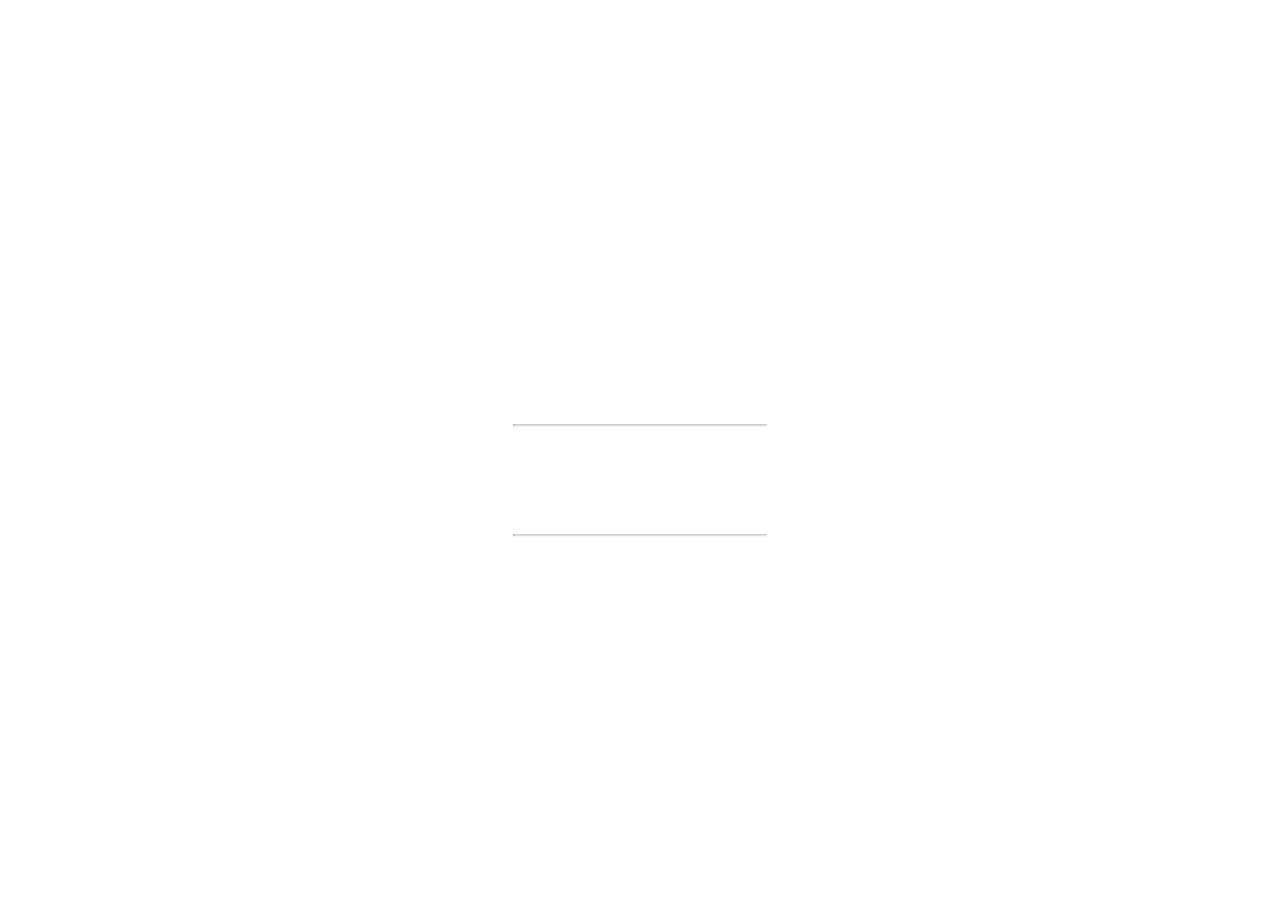
<file: index.html>
<html lang="de">
<head>
    <meta charset="utf-8">
    <meta http-equiv="x-ua-compatible" content="ie=edge">
    <meta name="viewport" content="width=device-width, initial-scale=1">
    <meta property="og:title" content="Gallo & Söhne" />
    <meta property="og:description" content="Wir packen an wo andere loslassen" />
    <meta property="og:type" content="website" />
    <meta name="theme-color" content="#0a2253">
    <meta name="description" content="Wir packen an wo andere loslassen" />
    <meta http-equiv="X-UA-Compatible" content="IE=edge,chrome=1" />

    <link rel="stylesheet" href="css/style.css">
        
    <title>Gallo & Söhne</title>

    <meta content='width=device-width, initial-scale=1.0, maximum-scale=1.0, user-scalable=0, shrink-to-fit=no' name='viewport' />
</head>

<body>
    <div class="bgimg">
        <div class="middle">
            <h1>Gallo & Söhne</h1>
            <hr>
            <p>Diese Website wurde vom Entwickler aufgelöst.</p>
            <hr>
            <p><span id="expireCountdown">Lade Timer...</span></p>
        </div>
        <div class="bottomleft">
            <p>Coded by InfoBlock</p>
        </div>
    </div>

    <script src="js/expire.js" type="text/javascript"></script>
</body>
</html>
</file>
<file: css/style.css>
body, html {
    height: 100%;
    background-image: url('https://i.imgur.com/chJcO4W.png');
    overflow: hidden;
}

.bgimg {
    height: 100%;
    background-position: center;
    position: relative;
    color: white;
    font-family: 'Courier New', Courier, monospace;
    font-size: 25px;
}

.topleft {
    position: absolute;
    top: 0;
    left: 16px;
}

.bottomleft {
    position: absolute;
    bottom: 0;
    left: 16px;
}

.bottomright {
    position: absolute;
    bottom: 0;
    right: 16px;
}

.middle {
    position: absolute;
    top: 50%;
    left: 50%;
    transform: translate(-50%, -50%);
    text-align: center;
}

hr {
    margin: auto;
    width: 40%;
}

img {
    height: 200px;
    width: 200px;
}
</file>
